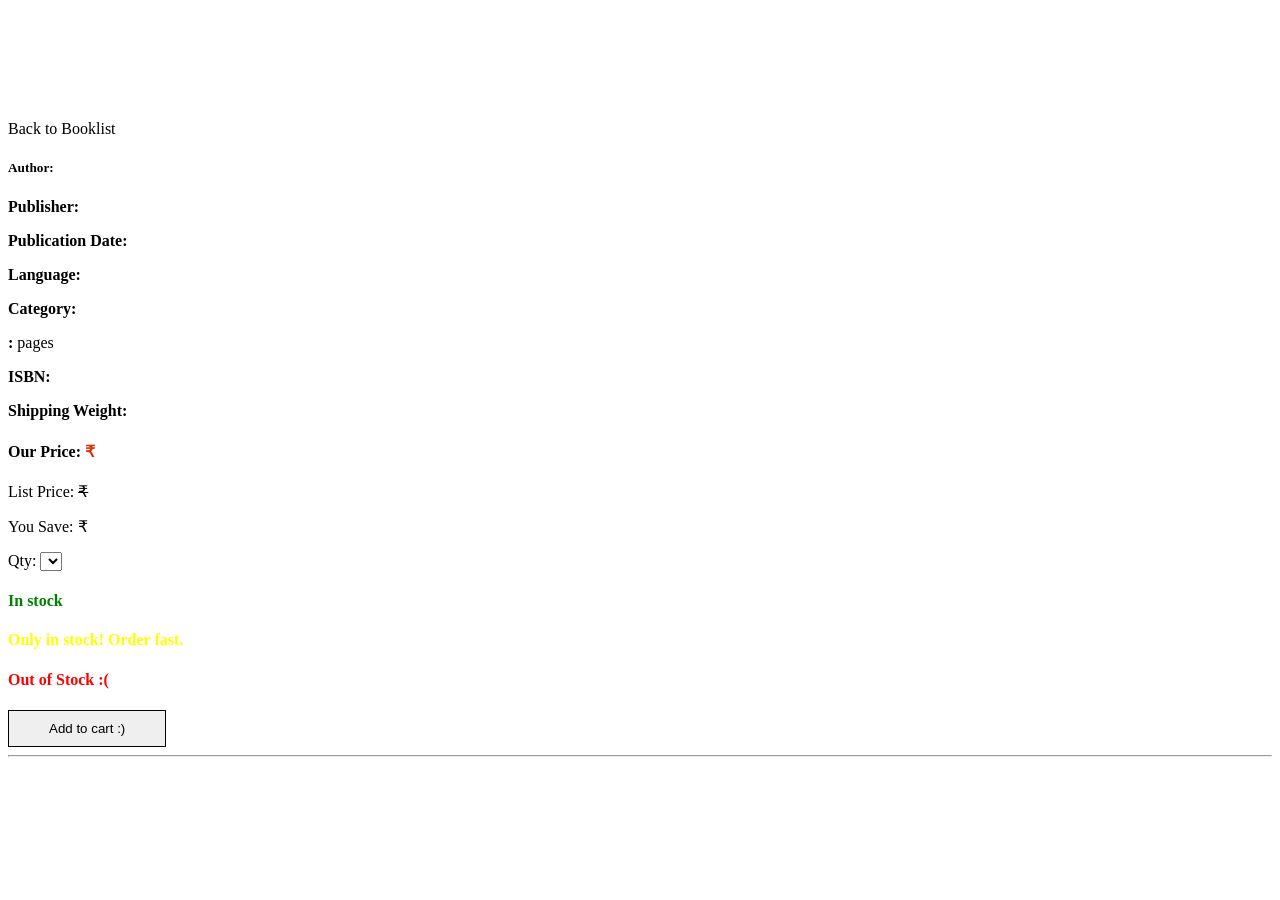
<file: target/classes/templates/bookDetail.html>
<!doctype html>
<html lang="en" xmlns:th="http://www.w3.org/1999/xhtml">
<head th:replace="common/header :: common-header"></head>

<body>

	<div th:replace="common/header :: navbar"></div>



	<div class="container" style="width: 100%">
		<div class="row">
			<div class="col-lg-8 col-md-8 col-xs-8">
				<h2 class="section-headline">
					<span th:text="${user}? ${#strings.toUpperCase(user.username)}"></span>
				</h2>
			</div>
		</div>
		<form th:action="@{/shoppingCart/addItem}" method="post">
			<input hidden="hidden" th:field="*{book.id}"/>
			<div class="row" style="margin-top: 120px;">
				<div class="col-sm-3">
					<a th:href="@{/bookshelf}">Back to Booklist</a>
					<img class="img-responsive shelf-book" th:src="#{adminPath}+@{/images/book/}+${book.id}+'.png'"/>
				</div>
				<div class="col-sm-9">
					<h3 th:text="${book.title}"></h3>
					<div class="row">
						<div class="col-sm-5">
							<h5><strong>Author:	</strong><span th:text="${book.author}"></span></h5>
							<p><strong>Publisher:	</strong><span th:text="${book.publisher}"></span></p>
							<p><strong>Publication Date:	</strong><span th:text="${book.publicationDate}"></span></p>
							<p><strong>Language:	</strong><span th:text="${book.language}"></span></p>
							<p><strong>Category:	</strong><span th:text="${book.category}"></span></p>
							<p><strong><span th:text="${book.format}"></span>:	</strong><span th:text="${book.noOfPages}"></span> pages</p>
							<p><strong>ISBN:	</strong><span th:text="${book.isbn}"></span></p>
							<p><strong>Shipping Weight:	</strong><span th:text="${book.shippingWeight}"></span></p>
						</div>
						<div class="col-sm-7">
							<div class="panel panel-default" style="border-width: 5px; margin-top: 20px;">
								<div class="panel-body">
									<div class="row">
										<div class="col-sm-6">
											<h4>Our Price:	<span style="color: #db3208;">&#8377;<span th:text="${book.ourPrice}"></span></span></h4>
											<p>List Price:	<span style="text-decoration: line-through;">&#8377;<span style="text-decoration: line-through;" th:text="${book.listPrice}"></span></span></p>
											<p>You Save:	&#8377;<span th:text="${#numbers.formatDecimal((book.listPrice - book.ourPrice), 0, 'COMMA', 2, 'POINT')}"></span></p>
											<span>Qty:	</span>
											<select name="qty">
												<option th:each="qty: ${qtyList}" th:value="${qty}" th:text="${qty}"></option>
											</select>
										</div>
										<div class="col-sm-6">
											<h4 th:if="${book.inStockNumber&gt;10}" style="color: green;">In stock</h4>
											<h4 th:if="${book.inStockNumber&lt;10 and book.inStockNumber&gt;0}" style="color: yellow;">Only <span th:text="${book.inStockNumber}"> in stock! Order fast.</span></h4>
											<h4 th:if="${book.inStockNumber==0}" style="color: red;">Out of Stock :(</h4>
											<button type="submit" class="btn btn-warning" style="color: black;border: 1px solid black; padding: 10px 40px 10px 40px;">Add to cart :)</button>
										</div>
									</div>
								</div>
							</div>
						</div>
					</div>
					<hr/>
					<p th:utext="${book.description}"></p>
				</div>
			</div>
		</form>
	</div>
	
	<div th:replace="common/header :: body-bottom-scripts"></div>
</body>
</html>
</file>
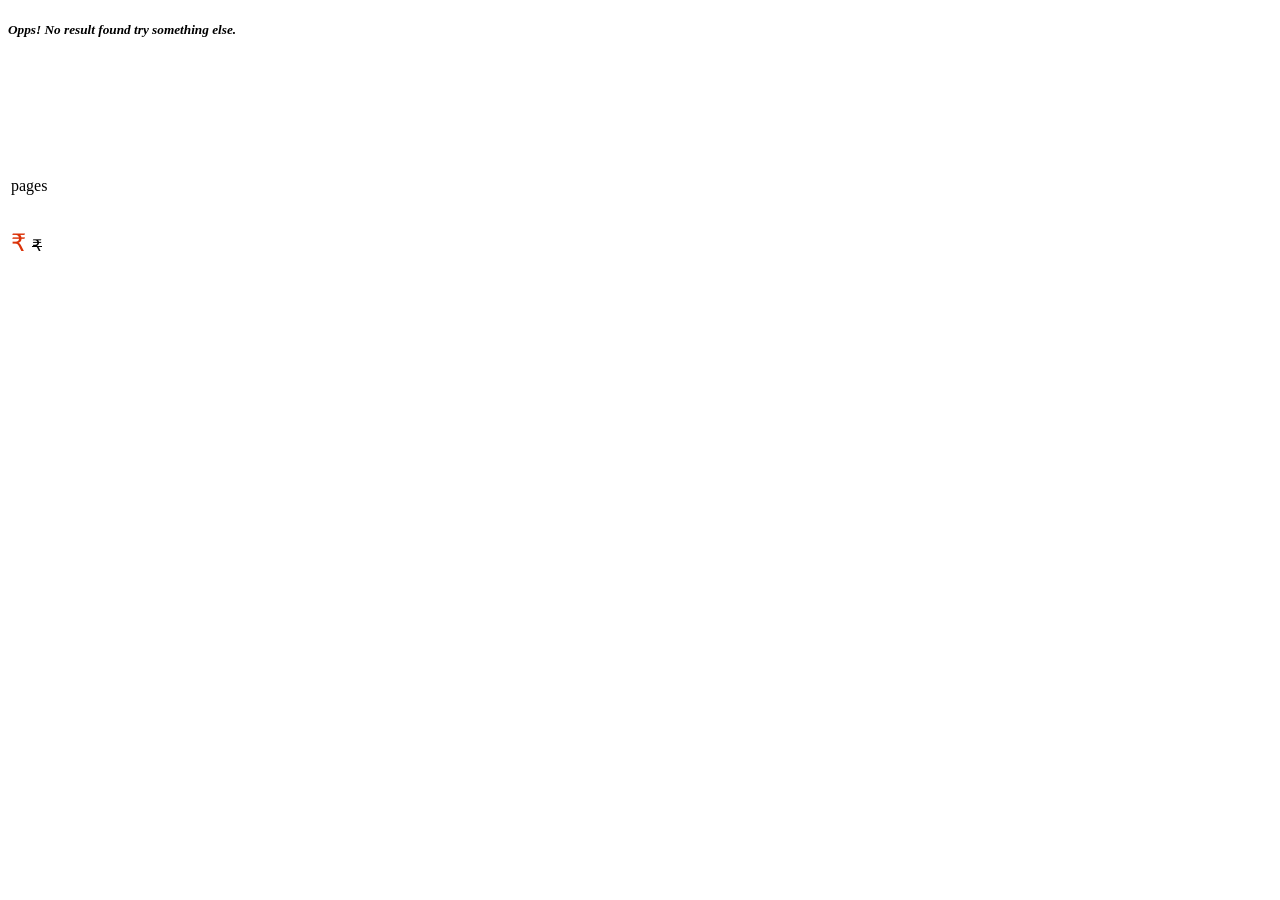
<file: target/classes/templates/bookshelf.html>
<!doctype html>
<html lang="en" xmlns:th="http://www.w3.org/1999/xhtml">
<head th:replace="common/header :: common-header"></head>

<body>

	<div th:replace="common/header :: navbar"></div>



	<div class="container" style="width: 100%">
		<div class="row">
			<div class="col-lg-8 col-md-8 col-xs-8">
				<h2 class="section-headline">
					<span th:text="${user}? ${#strings.toUpperCase(user.username)}"></span>
				</h2>
			</div>
		</div>
	</div>
	<div class="row">
		<div class="com-sm-9 col-sm-offset-3">
			<div th:if="${emptyList}">
				<h5 style="font-style: italic;">Opps! No result found try something else.</h5>
			</div>
			<table border="0" id="bookList">
				<thead><tr><tr></thead>
				<tbody>
					<tr class="book-item" data-th-each="book : ${bookList}">
						<td>
							<div th:if="${book != null}" class="">
								<div class="row">
									<div class="col-sm-3">
										<a th:href="@{/bookDetail/?id=}+${book.id}"><img class="img-responsive shelf-book" th:src="#{adminPath}+@{/images/book/}+${book.id}+'.png'"></a>
									</div>
									<div class="col-sm-9">
										<a th:href="@{/bookDetail/?id=}+${book.id}"><h4 th:text="${book.title}"></h4></a>
										<span th:text="${book.publicationDate}"></span><br />
										<span th:text="${book.author}"></span><br />
										<a th:href="@{/bookDetail/?id=}+${book.id}"><span th:text="${#strings.capitalize(book.format)}"></span></a><br />
										<span th:text="${book.noOfPages}"><p> pages</p></span>
										<br />
										<a th:href="@{/bookDetail/?id=}+${book.id}">
											<span style="font-size: x-large; color:#db3208; ">&#8377;
												<span th:text="${#numbers.formatDecimal(book.ourPrice,0,'COMMA',2,'POINT')}"></span>
											</span></a>
										<span style="text-decoration: line-through;">&#8377;
											<span th:text="${#numbers.formatDecimal(book.listPrice,0,'COMMA',2,'POINT')}"></span>
										</span>
										<p th:utext="${#strings.abbreviate(book.description,500)}"></p>
										
									</div>
								</div>
							</div>
						</td>
					</tr>
				</tbody>
			</table>
		</div>
	</div>
	<div th:replace="common/header :: body-bottom-scripts"></div>
</body>
</html>
</file>
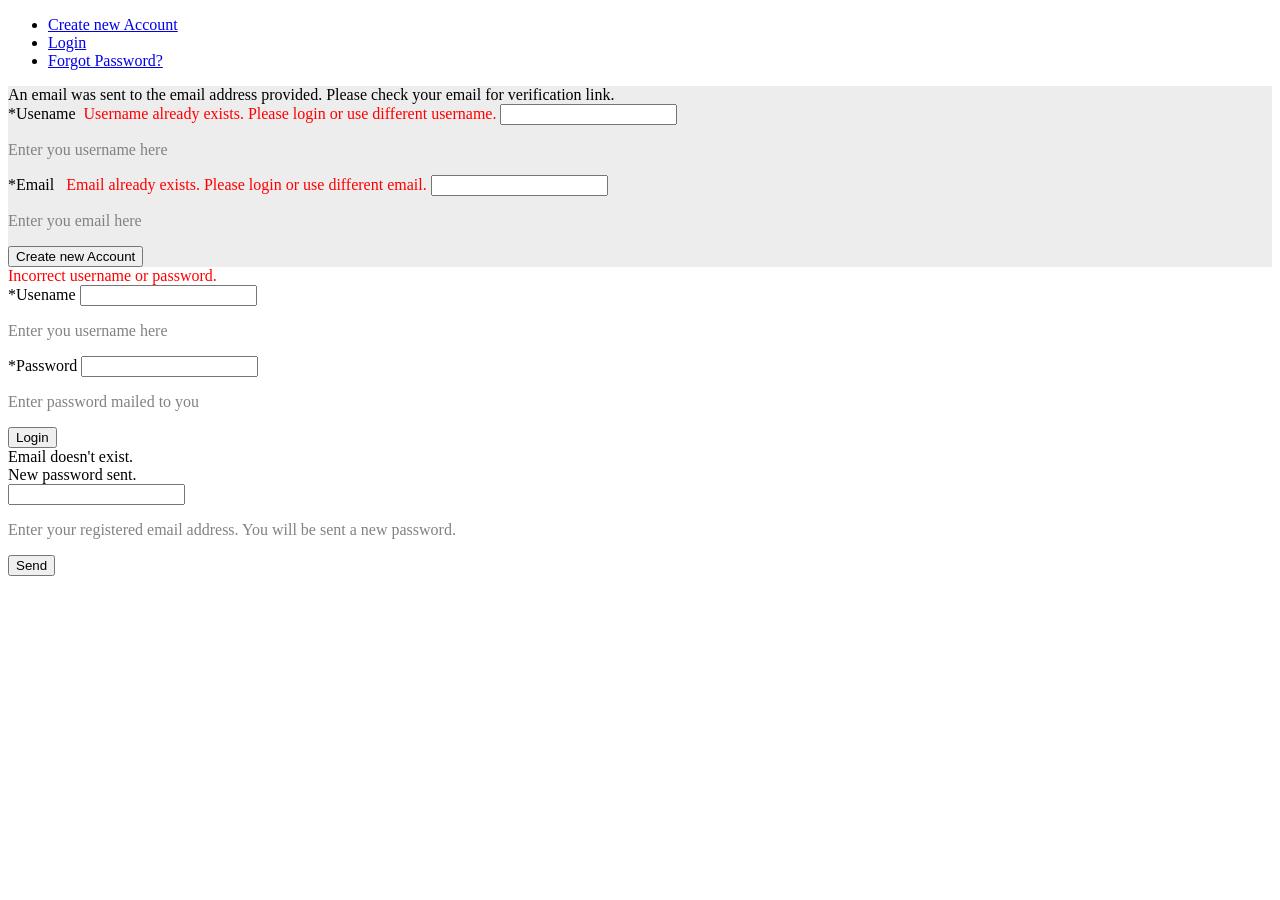
<file: target/classes/templates/myAccount.html>
<!doctype html>
<html lang="en" xmlns:th="http://www.w3.org/1999/xhtml">
<head th:replace="common/header :: common-header"></head>

<body>

	<div th:replace="common/header :: navbar"></div>



	<div class="container" style="width: 100%">
		<ul class="nav nav-tabs">
			<li th:classappend="${classActiveNewAccount}? 'active'"
				class="nav-item"><a
				th:classappend="${classActiveNewAccount}? 'active'" class="nav-link"
				data-toggle="tab" href="#newAccount">Create new Account</a></li>
			<li th:classappend="${classActiveLogin}? 'active'" class="nav-item"><a
				th:classappend="${classActiveLogin}? 'active'" class="nav-link"
				data-toggle="tab" href="#login">Login</a></li>
			<li th:classappend="${classActiveForgotPassword}? 'active'"
				class="nav-item"><a
				th:classappend="${classActiveForgotPassword}? 'active'"
				class="nav-link" data-toggle="tab" href="#forgotPassword">Forgot
					Password?</a></li>
		</ul>

		<!-- Tab panes -->
		<div class="tab-content">
			<div th:classappend="${classActiveNewAccount}? 'in active'"
				class="tab-pane container" id="newAccount">
				<div class="panel-group">
					<div class="panel panel-default">
						<div class="panel-body" style="background-color: #ededed;">
							<div class="alert alert-info" th:if="${emailSent}">An email
								was sent to the email address provided. Please check your email
								for verification link.</div>
							<form th:action="@{/newAccount}" method="post">
								<div class="form-group">
									<label for="newUsername">*Usename</label>&nbsp; <span
										style="color: red" th:if="${usernameExists}">Username
										already exists. Please login or use different username.</span> <input
										type="text" required="required" id="newUsername"
										class="form-control" name="username" />
									<p style="color: #828282">Enter you username here</p>
								</div>
								<div class="form-group">
									<label for="email">*Email</label> &nbsp; <span
										style="color: red" th:if="${emailExists}">Email already
										exists. Please login or use different email.</span> <input
										type="text" required="required" id="email"
										class="form-control" name="email" />
									<p style="color: #828282">Enter you email here</p>
								</div>
								<button type="submit" class="btn btn-primary">Create
									new Account</button>
							</form>
						</div>
					</div>
				</div>
			</div>
			<div class="tab-pane container" id="login"
				th:classappend="${classActiveLogin}? 'in active'">
				<div class="panel-group">
					<div class="panel panel-default">
						<div class="panel-body">
							<div th:if="${param.error != null}" style="color: red">Incorrect
								username or password.</div>
							<form th:action="@{/login}" method="post">
								<div class="form-group">
									<label for="newUsername">*Usename</label> <input type="text"
										required="required" id="newUsername" class="form-control"
										name="username" />
									<p style="color: #828282">Enter you username here</p>
								</div>
								<div class="form-group">
									<label for="password">*Password</label> <input type="password"
										required="required" id="newPassword" class="form-control"
										name="password" />
									<p style="color: #828282">Enter password mailed to you</p>
								</div>
								<button type="submit" class="btn btn-primary">Login</button>
							</form>
						</div>
					</div>
				</div>
			</div>

			<div th:classappend="${classActiveForgotPassword}? 'in active'"
				class="tab-pane container" id="forgotPassword">
				<div class="panel-group">
					<div class="panel panel-default">
						<div class="panel-body">
							<div th:if="${emailNotExist}" class="alert alert-danger">Email
								doesn't exist.</div>
							<div th:if="${forgotPasswordEmailSent}"
								class="alert alert-success">New password sent.</div>
							<form th:action="@{/forgotPassword}" method="post">
								<div class="form-group">
									<input type="text" required="required" id="recoverEmail"
										class="form-control" name="email" />
									<p style="color: #828282">Enter your registered email
										address. You will be sent a new password.</p>
								</div>

								<button type="submit" class="btn btn-primary">Send</button>
							</form>
						</div>
					</div>
				</div>
			</div>
		</div>
	</div>


	<!-- Bootstrap core JavaScript
    ================================================== -->
	<!-- Placed at the end of the document so the pages load faster -->
	<div th:replace="common/header :: body-bottom-scripts"></div>
</body>
</html>
</file>
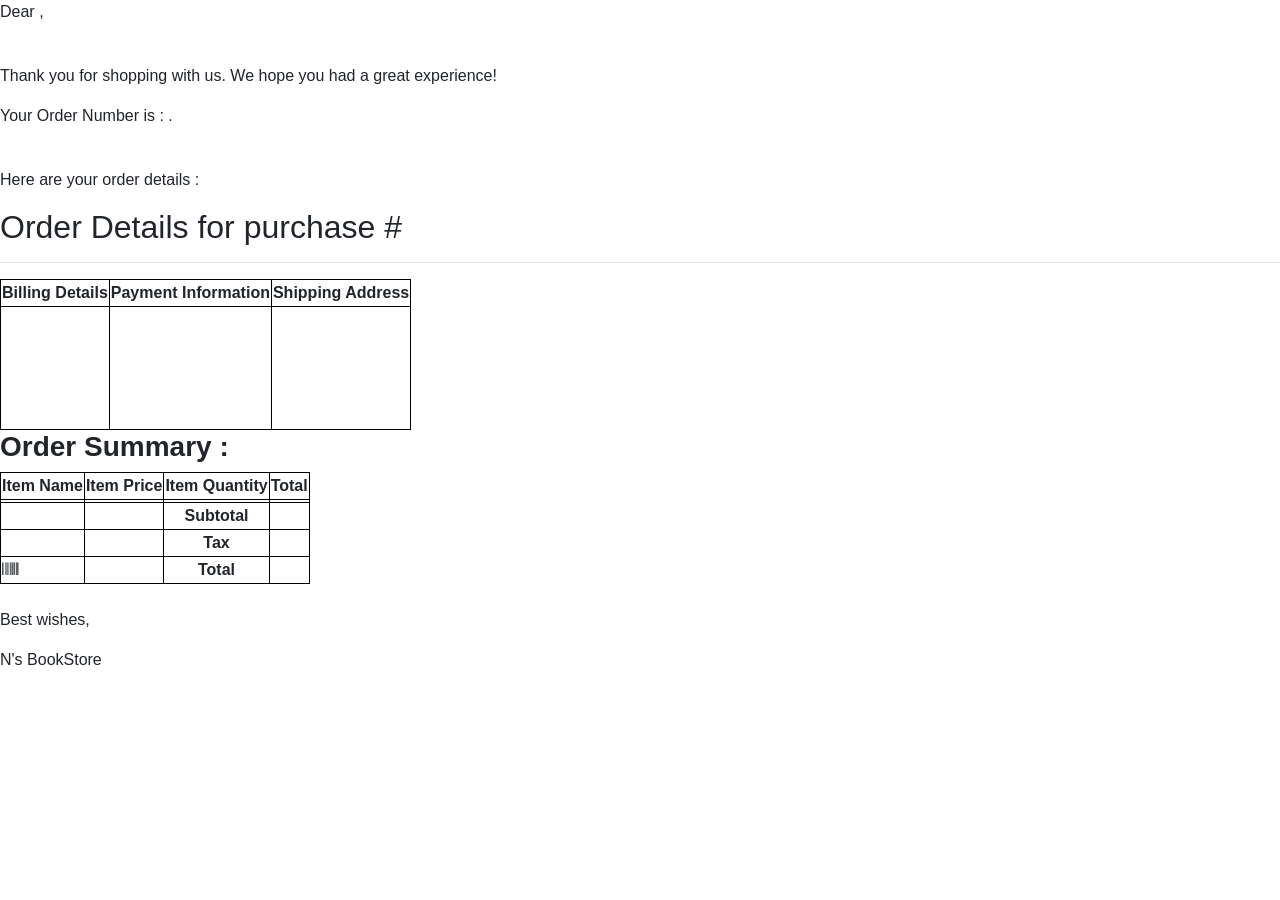
<file: target/classes/templates/orderConfirmationEmailTemplate.html>
<!doctype html>
<html lang="en" xmlns:th="http://www.thymeleaf.org">
<head>

<link rel="stylesheet"
	href="https://maxcdn.bootstrapcdn.com/bootstrap/4.0.0/css/bootstrap.min.css"
	integrity="sha384-Gn5384xqQ1aoWXA+058RXPxPg6fy4IWvTNh0E263XmFcJlSAwiGgFAW/dAiS6JXm"
	crossorigin="anonymous">

<link
	href="https://stackpath.bootstrapcdn.com/font-awesome/4.7.0/css/font-awesome.min.css"
	rel="stylesheet">
<link rel="icon" href="/images/logo.jpg" />
<!-- <link th:href="@{/css/style.css}" rel="stylesheet">
<link th:href="@{/css/navbar-top-fixed.css}" rel="stylesheet"> -->
<style type="text/css">
	table{
	border-collapse: collapse;
	}
	
	table, th, td{
	border: 1px solid black;
	}
</style>

</head>
<body>
<p>Dear <span th:text="${user.firstName}"></span>,</p>
<br/>
<p>Thank you for shopping with us. We hope you had a great experience!</p>
<p>Your Order Number is : <strong th:text="${order.id}"></strong>.</p>
<br/>
<p>Here are your order details	:	</p>
<h2>Order Details for purchase #<span th:text="${order.id}"></span></h2>
<hr/>

<table>
	<tr>
		<th>Billing Details</th>
		<th>Payment Information</th>
		<th>Shipping Address</th>
	</tr>
	<tr>
		<td>
			<span th:text= "${order.billingAddress.billingAddressName}"></span><br/>
			<span th:text= "${order.billingAddress.billingAddressStreet1}+' '+${order.billingAddress.billingAddressStreet2}"></span><br/>
			<span th:text= "${order.billingAddress.billingAddressCity}"></span><br/>
			<span th:text= "${order.billingAddress.billingAddressState}"></span><br/>
			<span th:text= "${order.billingAddress.billingAddressZipCode}"></span><br/>
		</td>
		<td>
			<span th:text= "${order.payment.holderName}"></span><br/>
			<span th:text= "${order.payment.type}"></span><br/>
			<span th:text= "${order.payment.cardNumber}"></span><br/>
			<span th:text= "${order.payment.expiryMonth}+'/'+${order.payment.expiryYear}"></span><br/>
		</td>
		<td>
			<span th:text= "${order.shippingAddress.shippingAddressName}"></span><br/>
			<span th:text= "${order.shippingAddress.shippingAddressStreet1}+' '+${order.shippingAddress.shippingAddressStreet2}"></span><br/>
			<span th:text= "${order.shippingAddress.shippingAddressCity}"></span><br/>
			<span th:text= "${order.shippingAddress.shippingAddressState}"></span><br/>
			<span th:text= "${order.shippingAddress.shippingAddressZipCode}"></span><br/>
			
		</td>
	</tr>
</table>

<h3><strong>Order Summary	:	</strong></h3>
<table>
	<thead>
		<tr>
			<td><strong>Item Name</strong></td>
			<td class="text-center"><strong>Item Price</strong></td>
			<td class="text-center"><strong>Item Quantity</strong></td>
			<td class="text-center"><strong>Total</strong></td>
		</tr>
	</thead>
	<tbody>
		<tr th:each="cartItem : ${cartItemList}">
			<td><span data-th-text="#{cartItem.book.title}"></span></td>
			<td><span class="text-center" data-th-text="#{cartItem.book.ourPrice}"></span></td>
			<td><span class="text-center" data-th-text="#{cartItem.qty}"></span></td>
			<td><span class="text-right" data-th-text="#{cartItem.subTotal}"></span></td>
		</tr>
		<tr>
			<td class="highrow"></td>
			<td class="highrow"></td>
			<td class="highrow text-center"><strong>Subtotal</strong></td>
			<td class="highrow text-right" data-th-text="${order.orderTotal}"></td>
		</tr>
		<tr>
			<td class="emptyrow"></td>
			<td class="emptyrow"></td>
			<td class="emptyrow text-center"><strong>Tax</strong></td>
			<td class="emptyrow text-right" data-th-text="${#numbers.formatDecimal(order.orderTotal*0.18,0,2)}"></td>
		</tr>
		<tr>
			<td class="emptyrow"><i class="fa fa-barcode iconbig"></i></td>
			<td class="emptyrow"></td>
			<td class="emptyrow text-center"><strong>Total</strong></td>
			<td th:with="total=${order.orderTotal+order.orderTotal*0.06}"
				data-th-text="${#numbers.formatDecimal(total,0,2)}"
			class="emptyrow text-right"></td>
		</tr>
	</tbody>
</table>

<br/>
<p>Best wishes,</p>
<p>N's BookStore</p>

</body>
</html>
</file>
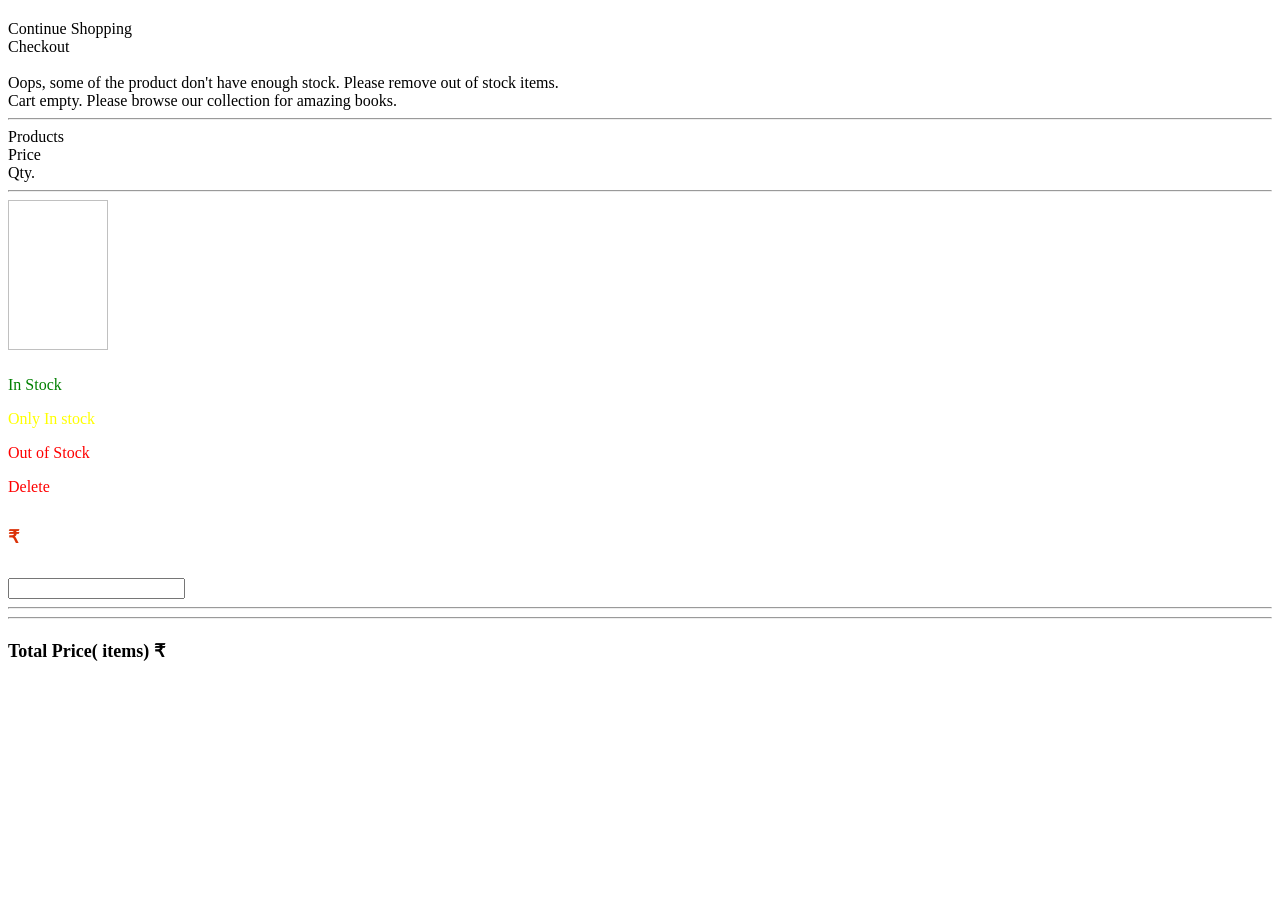
<file: target/classes/templates/shoppingCart.html>
<!doctype html>
<html lang="en" xmlns:th="http://www.w3.org/1999/xhtml">
<head th:replace="common/header :: common-header"></head>

<body>

	<div th:replace="common/header :: navbar"></div>

	<!-- container -->
	<div class="container" style="width: 100%">
		<div class="row">
			<div class="col-lg-8 col-md-8 col-xs-8">
				<h2 class="section-headline">
					<span th:text="${user}? ${#strings.toUpperCase(user.username)}"></span>
				</h2>
			</div>
		</div>


		<div class="row" style="margin-top: 10px">
			<div class="col-sm-12">
				<div class="row">
					<div class="col-sm-6 text-left">
						<a th:href="@{/bookshelf}" class="btn btn-primary">Continue
							Shopping</a>
					</div>
					<div class="col-sm-6 text-right">
						<a th:href="@{/checkout(id=${shoppingCart.id})}"
							class="btn btn-success">Checkout</a>
					</div>
					<br />
					<div th:if="${notEnoughStock}" class="alert alert-warning">
						Oops, some of the product don't have enough stock. Please remove
						out of stock items.</div>
					<div th:if="${emptyCart}" class="alert alert-warning">Cart
						empty. Please browse our collection for amazing books.</div>
				</div>
				<hr />
				<div class="row">
					<div class="col-sm-8">Products</div>
					<div class="col-sm-2">Price</div>
					<div class="col-sm-2">Qty.</div>
				</div>
				<hr />
				<!-- display products in cart -->
				<form th:action="@{/shoppingCart/updateCartItem}" method="post">
					<div class="row" th:each="cartItem : ${cartItemList}">

						<div class="col-sm-2">
							<a th:href="@{/bookDetail(id=${cartItem.book.id})}"> <img style="width:100px; height:150px;"
								th:src="#{adminPath}+@{/images/book/}+${cartItem.book.id}+'.png'"
								class="img img-responsive" />
							</a>
						</div>
						<div class="col-sm-6">
							<h5 th:text="${cartItem.book.getTitle()}"></h5>
							<p th:if="${cartItem.book.inStockNumber&gt;10}"
								style="color: green">In Stock</p>
							<p
								th:if="${cartItem.book.inStockNumber&lt;10 and cartItem.book.inStockNumber&gt;0}"
								style="color: yellow;">
								Only <span th:text="${cartItem.book.inStockNumber}"></span> In
								stock
							</p>
							<p th:if="${cartItem.book.inStockNumber==0}" style="color: red">Out
								of Stock</p>
							<a th:id="${cartItem.book.getId()}"
								th:href="@{/shoppingCart/removeItem?id=}+${cartItem.id}"
								style="color: red;">Delete</a>
						</div>
						<div class="col-sm-2">
						<h5 style="color: #db3208; font-size: large;">
							&#8377;<span th:text="${cartItem.book.ourPrice}"
								th:style="${cartItem.book.inStockNumber}==0? 'text-decoration: line-through' : ''"></span>
						</h5>
					</div>
					<div class="col-sm-2">
						<input hidden="hidden" name="id" th:value="${cartItem.id}" /> <input
							th:id="${cartItem.id}" th:name="qty"
							th:disabled="${cartItem.book.inStockNumber==0}"
							class="form-control cartItemQty" th:value="${cartItem.qty}" />
						<button style="display: none;"
							th:id="'update-item-'+${cartItem.id}" type="submit"
							class="btn btn-warning btn-xs">Update</button>
					</div>
			</div>
			</form>
			<hr />
			<div class="row">
				<hr />
				<h4 class="col-sm-12 text-right">
					<strong style="font-size: large;">Total Price(<span
						th:text="${#lists.size(cartItemList)}"></span> items)
					</strong><span style="color: #dp3208; font-size: large;">&#8377;<span
						th:text="${shoppingCart.grandTotal}"></span></span>
				</h4>
			</div>

		</div>
	</div>
	</div>

	<div th:replace="common/header :: body-bottom-scripts"></div>
</body>
</html>
</file>
